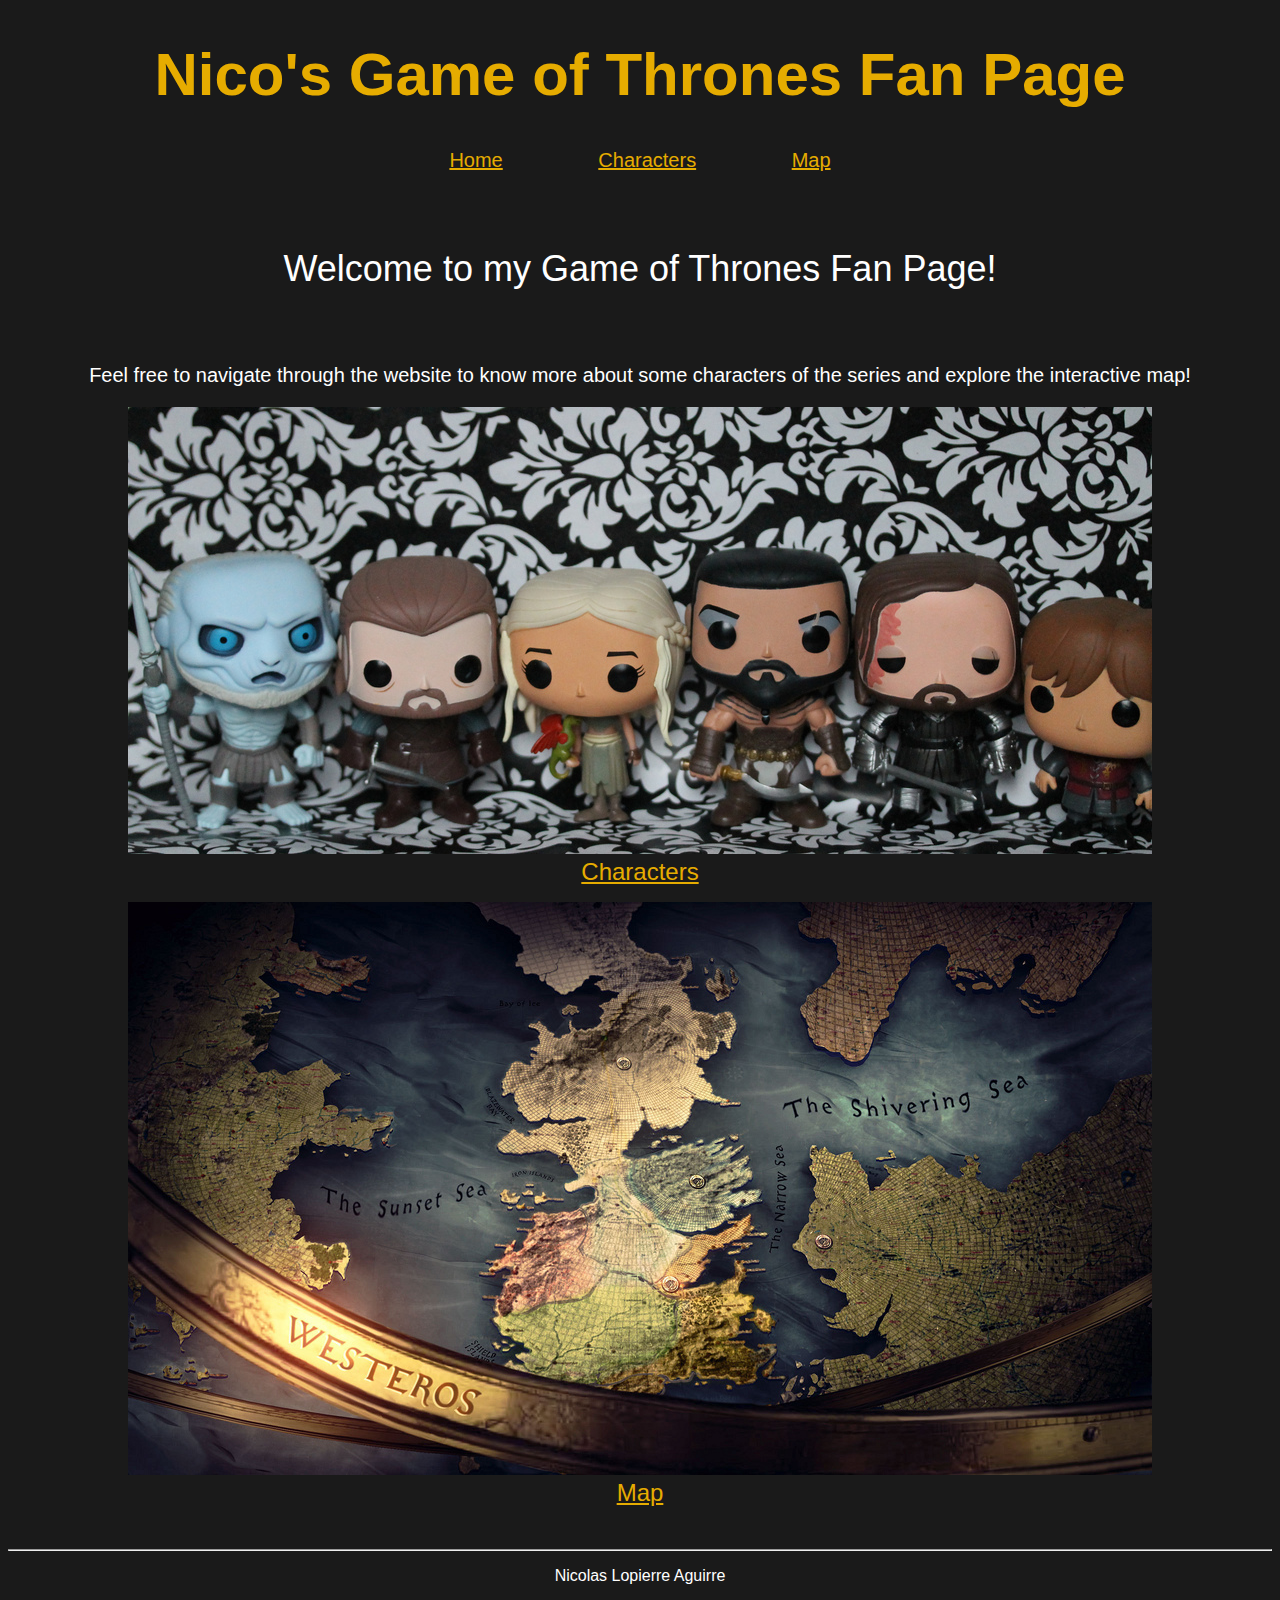
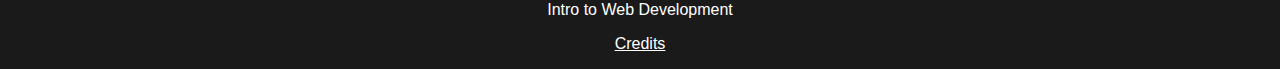
<file: index.html>
<!DOCTYPE html>
<html>
    <head>
        <title>Game of Thrones Fan Page</title>
        <link rel="icon" href="img/logo.ico">
        <link rel="stylesheet" href="css/style.css" type="text/css">
    </head>
    <body>
         <div id="header" align="center">
            <h1>Nico's Game of Thrones Fan Page</h1>
        </div>
        <div id="menu" align="center">
            <p>
                <a id="menu-index" href="index.html">Home</a>
                <a id="menu-characters"href="characters/index.html">Characters</a> 
                <a id="menu-map"href="map/index.html">Map</a>
            </p>
        </div>
        <div id="welcome" align="center">
            <p id="welcome-title">
                Welcome to my Game of Thrones Fan Page! 
            </p>
            <br>
            <p id="welcome-message">
                Feel free to navigate through the website to know more about some characters of the series and explore the interactive map!
            </p>
        </div>
        <div id="pictures" align="center">
            <figure>
                <a href="characters/index.html">
                    <img src="img/chars.jpg" title="Characters" alt="Link to Characters" >
                </a>
                <figcaption align="center">
                    <a href="characters/index.html" style="color: #e6ac00;">Characters</a>
                </figcaption>
            </figure>
            <figure>
                <a href="map/index.html"><img src="img/map.jpg" title="Map" alt="Link to Map"></a>
                <figcaption align="center" >
                    <a href="map/index.html">Map</a>
                </figcaption>
            </figure>
        </div>
        <br>
        <hr>
        <div id="footer" align="center">
            <p>Nicolas Lopierre Aguirre</p>
            <p>Intro to Web Development</p> 
            <p><a href="credits.html">Credits</a></p>
        </div>
    </body>
</html>
</file>
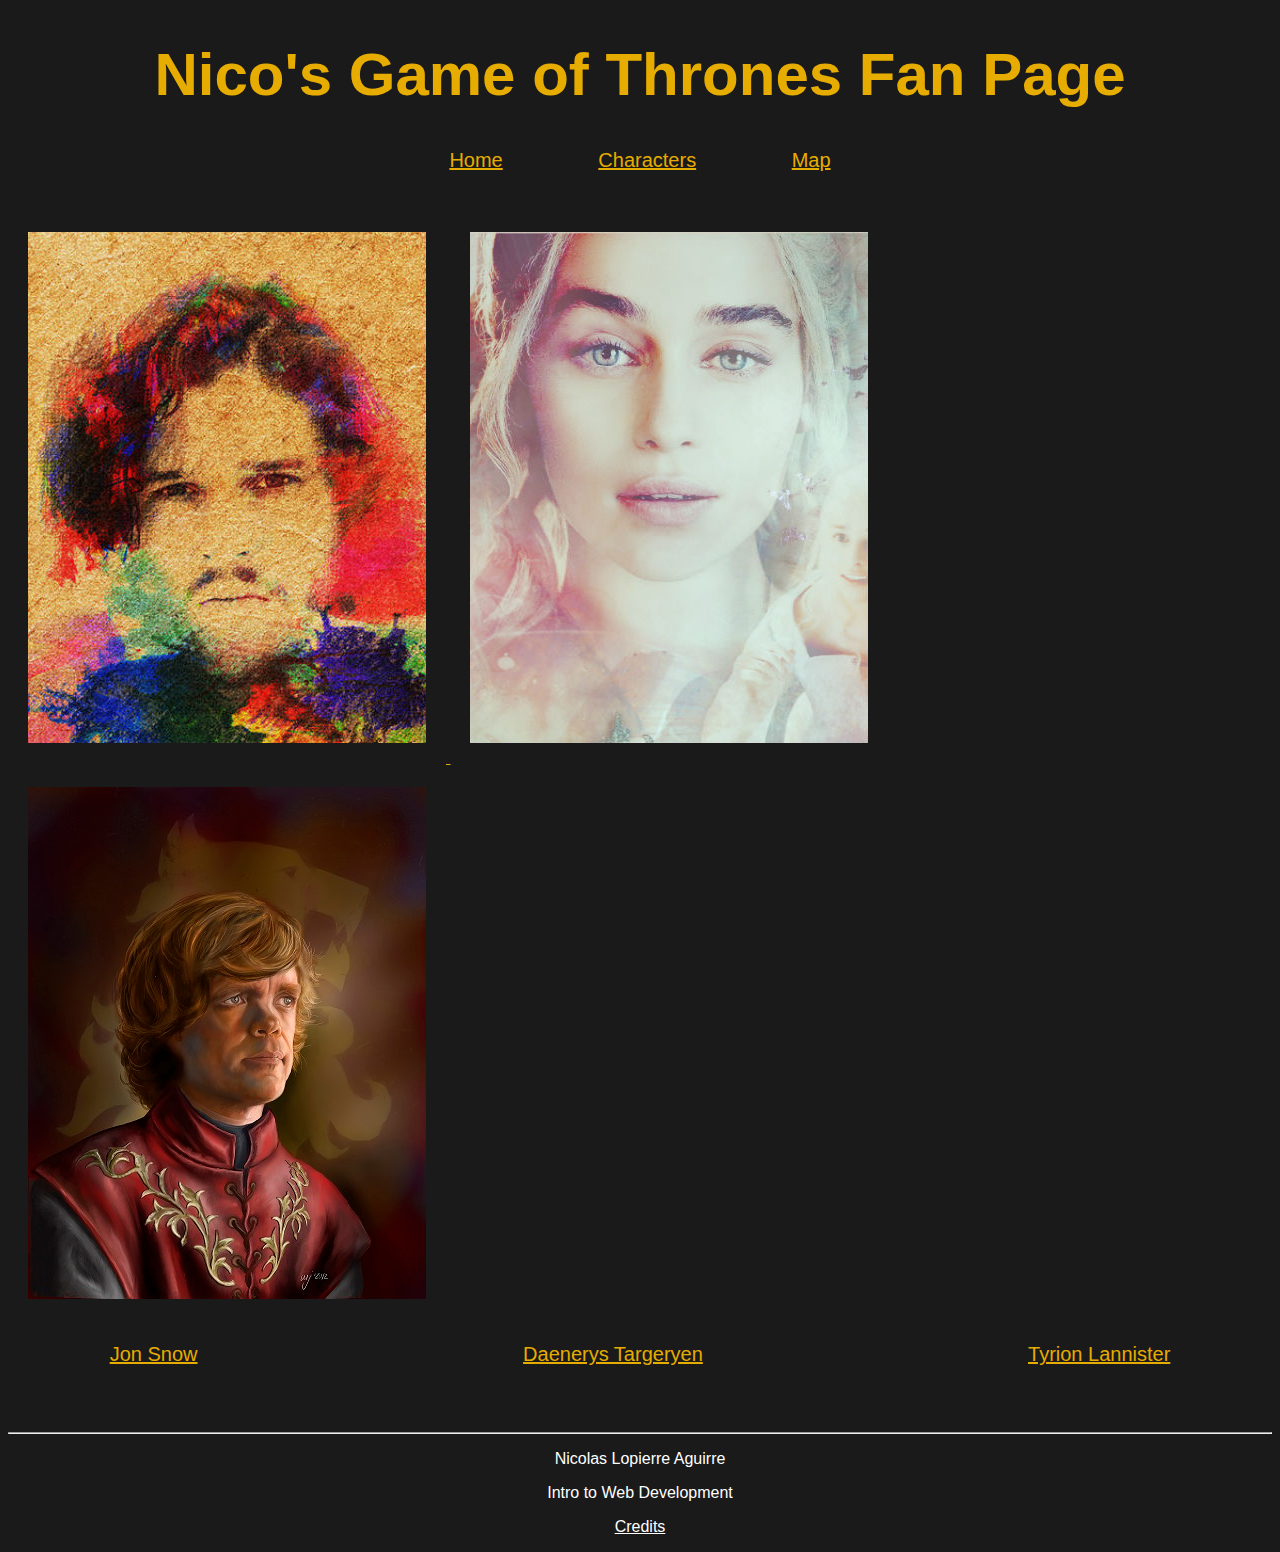
<file: characters/index.html>
<!DOCTYPE html>
<html>
    <head>
        <title>Game of Thrones Fan Page</title>
        <link rel="icon" href="../img/logo.ico">
        <link rel="stylesheet" href="../css/style.css" type="text/css">
    </head>
    <body style="background-color:#1a1a1a;">
         <div id="header" align="center">
            <h1 style="font-family: Arial, Helvetica, sans-serif;font-size:60px; color: #e6ac00" >Nico's Game of Thrones Fan Page</h1>
        </div>
        <div id="menu" align="center" style="font-size:20px; padding-bottom:20px;">
            <p>
                <a id="menu-index" href="../index.html" >Home</a>
                <a id="menu-characters" href=" ">Characters</a> 
                <a id="menu-map" href="../map/index.html">Map</a>
            </p>
        </div>
        <div id="pictures-characters">
            <a href="jon_snow.html">
                <img src="img/index_jon.jpg" title="Jon Snow" alt="Jon Snow's picture" >
            </a>
            <a href="daenerys_targaryen.html" align="center">
                <img src="img/index_daenerys.jpg" title="Daenerys Targaryen" alt="Daenerys Targaryen's picture" >
            </a>
            <a href="tyrion_lannister.html">
                <img src="img/index_tyrion.jpg" title="Tyrion Lannister" alt="Tyrion Lannister's picture" >
            </a>
        </div>
        <div id="characters-list" align="center">
            <p>
                <a href="jon_snow.html" align="left">Jon Snow</a>
                <a id="dany-link" href="daenerys_targaryen.html" style="padding-left:320px; padding-right:320px">Daenerys Targeryen</a>
                <a href="tyrion_lannister.html" align="right">Tyrion Lannister</a>
            </p>
        </div>
        <br>
        <hr>
        <div id="footer" align="center">
            <p>Nicolas Lopierre Aguirre</p>
            <p>Intro to Web Development</p>
            <p><a href="../credits.html" >Credits</a></p>
        </div>
    </body>
</html>
</file>
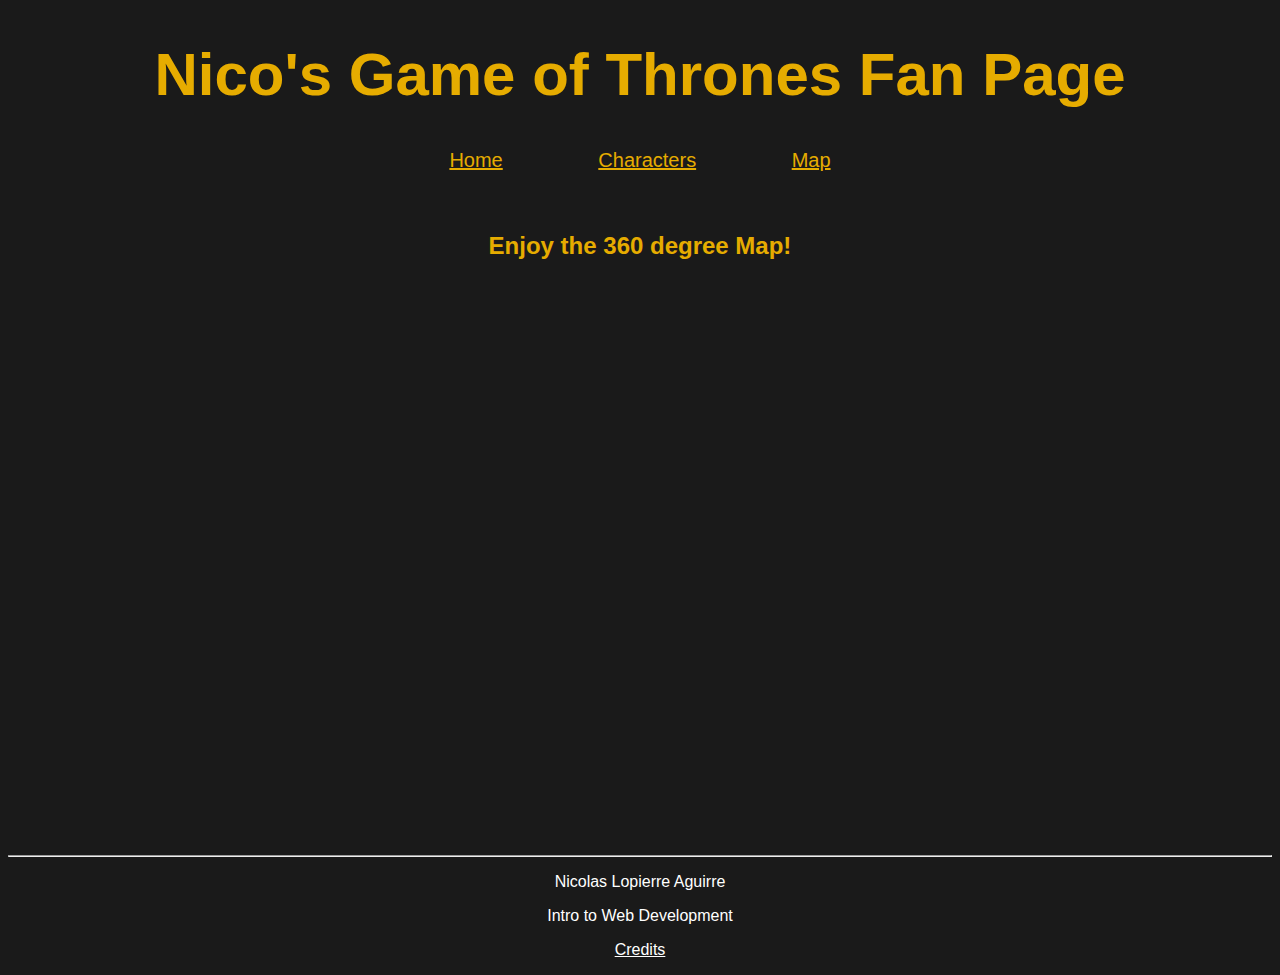
<file: map/index.html>
<!DOCTYPE html>
<html>
    <head>
        <title>Game of Thrones Fan Page</title>
        <link rel="icon" href="../img/logo.ico">
        <link rel="stylesheet" href="../css/style.css" type="text/css">
    </head>
    <body>
        
        <div id="header" align="center">
            <h1>Nico's Game of Thrones Fan Page</h1>
        </div>
        <div id="menu" align="center" style="font-size:20px;">
            <p>
                <a id="menu-index" href="../index.html">Home</a>
                <a id="menu-characters" href="../characters/index.html">Characters</a> 
                <a id="menu-map" href="index.html">Map</a>
            </p>
        </div>
        <div id="scene" align="center">
            <h2>Enjoy the 360 degree Map!</h2>
            <iframe src="https://www.facebook.com/plugins/video.php?href=https%3A%2F%2Fwww.facebook.com%2FGameOfThrones%2Fvideos%2F10153647535247734%2F&show_text=0&width=560" width="1000" height="563" style="border:none;overflow:hidden" scrolling="no" frameborder="0" allowTransparency="true" allowFullScreen="true">
                <p>Your browser doesn't support iframes. Go to <a href="https://www.youtube.com/watch?v=R-eTnIMwWKk">https://www.youtube.com/watch?v=R-eTnIMwWKk to see the video</a></p>
            </iframe>
        </div>
        <hr>
        <div id="footer" align="center">
            <p>Nicolas Lopierre Aguirre</p>
            <p>Intro to Web Development</p> 
            <p><a href="../credits.html">Credits</a></p>
        </div>
    </body>
</html>
</file>
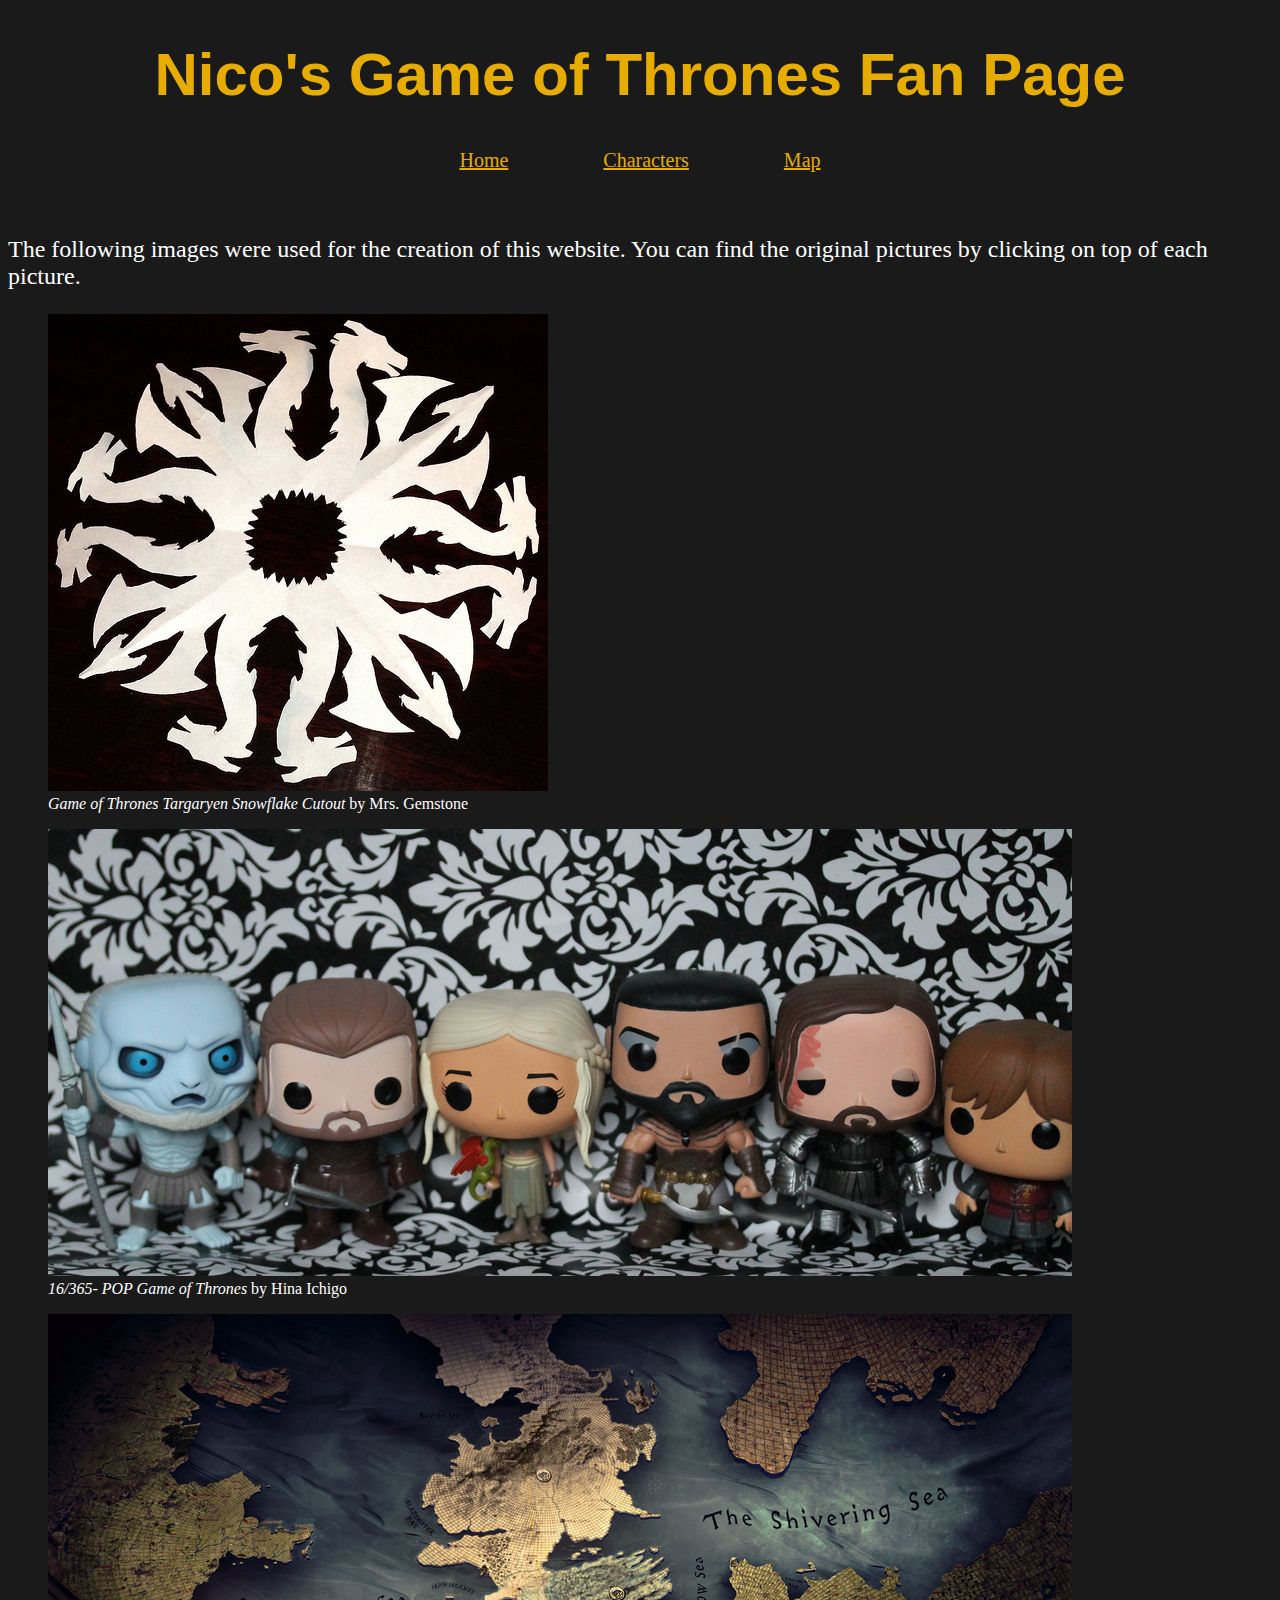
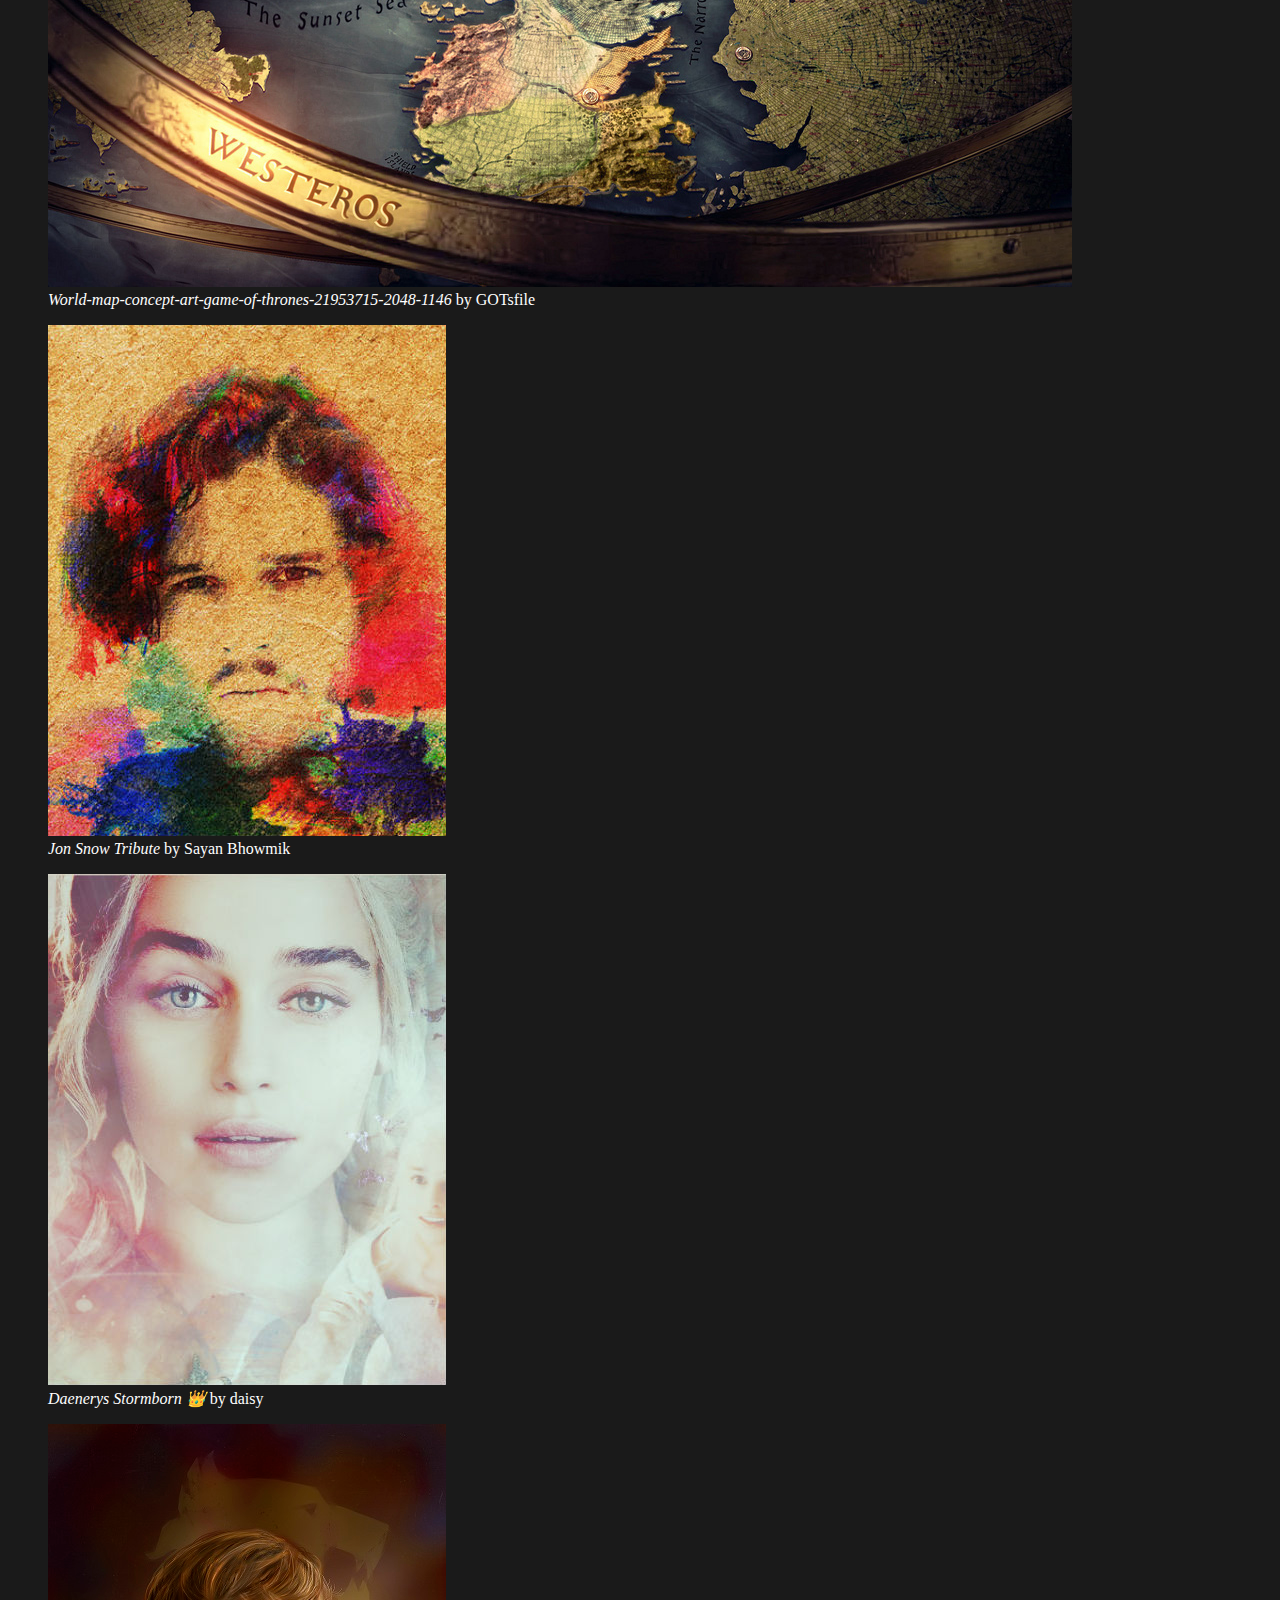
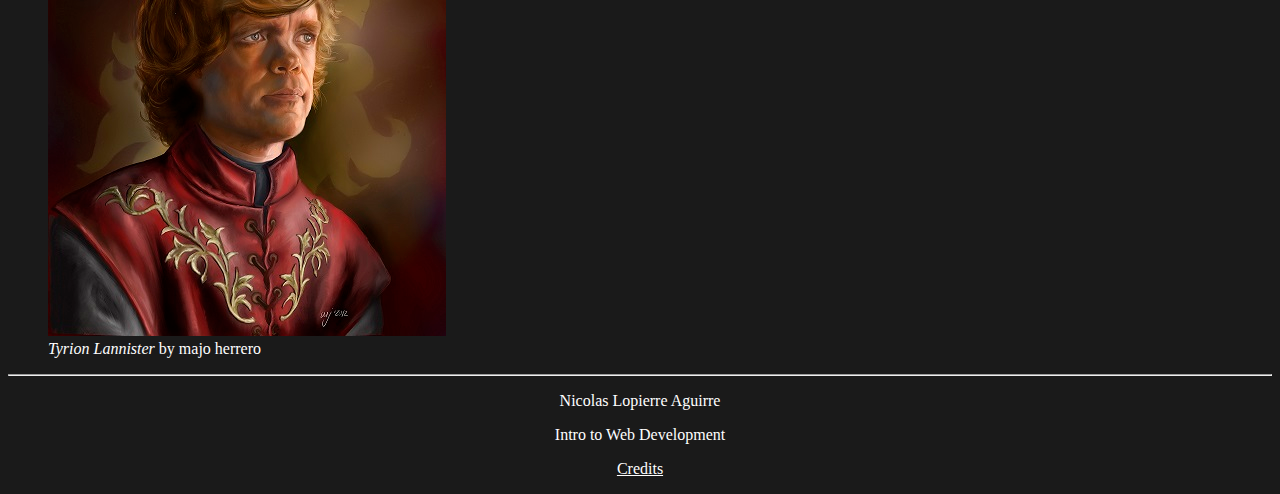
<file: credits.html>
<!DOCTYPE html>
<html>
    <head>
        <title>Game of Thrones Fan Page</title>
        <link rel="icon" href="img/logo.ico">
    </head>
    <body style="background-color:#1a1a1a;" style="font-family: Arial, Helvetica">
         <div id="header" align="center">
            <h1 style="font-family: Arial, Helvetica, sans-serif;font-size:60px; color: #e6ac00" >Nico's Game of Thrones Fan Page</h1>
        </div>
        <div id="menu" align="center" style="font-size:20px; padding-bottom:20px;">
            <p>
                <a href="index.html" style="padding: 10px 45px;color: #e6ac00;">Home</a>
                <a href="characters/index.html" style="padding: 10px 45px;color: #e6ac00;">Characters</a> 
                <a href="map/index.html" style="padding: 10px 45px;color: #e6ac00;">Map</a>
            </p>
        </div>
        <div id="credits" style="color:#ffffff;">
            <p style="color:#ffffff; font-size: 24px;">
                The following images were used for the creation of this website. You can find the original pictures by clicking on top of each picture.
            </p>
            <figure>
                <a href="https://www.flickr.com/photos/gemstone/11426138344/in/[base64]"><img src="img/logo.ico"/></a>
                <figcaption>
                    <em>Game of Thrones Targaryen Snowflake Cutout</em> by Mrs. Gemstone
                </figcaption>
            </figure>
            <figure>
                <a href="https://www.flickr.com/photos/pullip_junk/8386858355/in/[base64]"><img src="img/chars.jpg"/></a>
                <figcaption>
                    <em>16/365- POP Game of Thrones</em> by Hina Ichigo
                </figcaption>
            </figure>
            <figure>
                <a href="https://www.flickr.com/photos/63316291@N04/5760571958/in/[base64]"><img src="img/map.jpg"/></a>
                <figcaption>
                    <em>World-map-concept-art-game-of-thrones-21953715-2048-1146</em> by GOTsfile
                </figcaption>
            </figure>
            <figure>
                <a href="https://www.flickr.com/photos/snbk97/18861258031/in/[base64]"><img src="characters/img/index_jon.jpg"/></a>
                <figcaption>
                    <em>Jon Snow Tribute</em> by Sayan Bhowmik
                </figcaption>
            </figure>
            <figure>
                <a href="https://www.flickr.com/photos/i_heart_him/17172072722/in/[base64]"><img src="characters/img/index_daenerys.jpg"/></a>
                <figcaption>
                    <em>Daenerys Stormborn 👑</em> by daisy
                </figcaption>
            </figure>
            <figure>
                <a href="https://www.flickr.com/photos/47177860@N02/7614400056/in/[base64]"><img src="characters/img/index_tyrion.jpg"/></a>
                <figcaption>
                    <em>Tyrion Lannister</em> by majo herrero
                </figcaption>
            </figure>
        </div>
        <hr>
        <div id="footer" align="center" style="color: white;">
            <p>Nicolas Lopierre Aguirre</p>
            <p>Intro to Web Development</p> 
            <p><a href="credits.html" style="color:#ffffff">Credits</a></p>
        </div>
    </body>
</html>
</file>
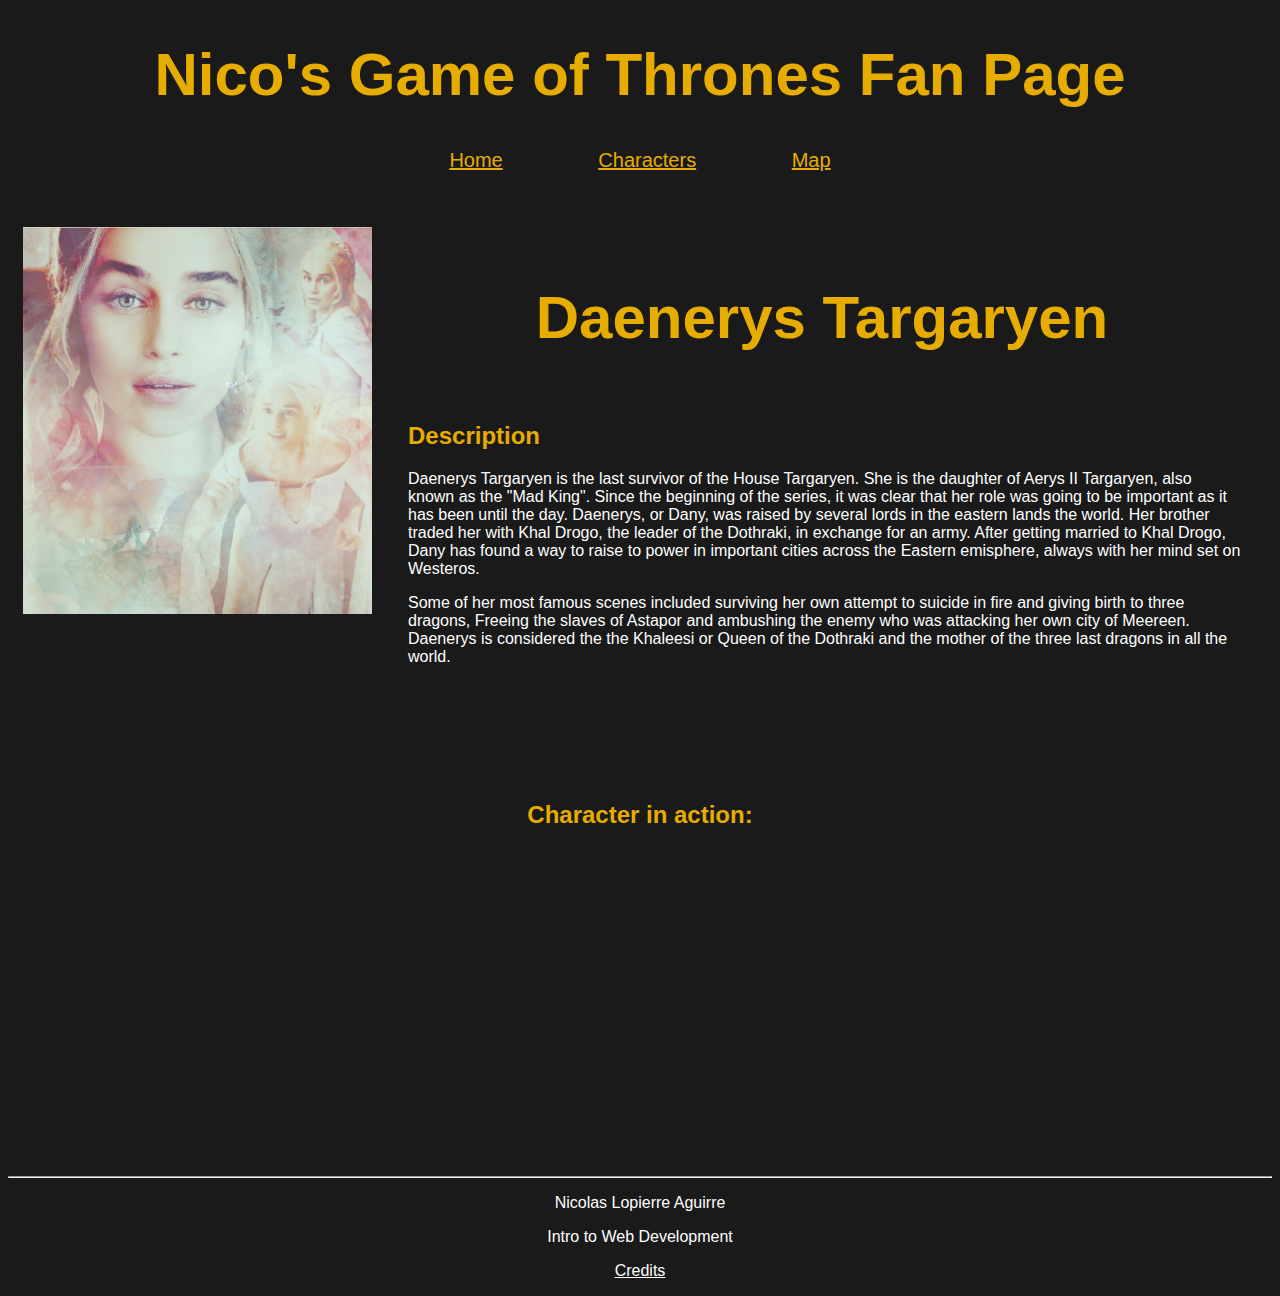
<file: characters/daenerys_targaryen.html>
<!DOCTYPE html>
<html>
    <head>
        <title>Game of Thrones Fan Page</title>
        <link rel="icon" href="../img/logo.ico">
        <link rel="stylesheet" type="text/css" href="../css/style.css">
    </head>
    <body>
        
        <div id="header" align="center">
            <h1>Nico's Game of Thrones Fan Page</h1>
        </div>
        <div id="menu" align="center">
            <p>
                <a id="menu-index" href="../index.html">Home</a>
                <a id="menu-characters" href="../characters/index.html" >Characters</a> 
                <a id="menu-map" href="../map/index.html">Map</a>
            </p>
        </div>
        <div id="char-picture">
            <img src="img/profile_daenerys.jpg" title="Daenerys Targaryen" align="left"  alt="Daenerys Targaryen's picture" width="349" length="432" >
        </div>
        <div id="name" align="center">
            <h1>Daenerys Targaryen</h1>
        </div>
        <div id="description">
            <h2> Description</h2>
            <p>Daenerys Targaryen is the last survivor of the House Targaryen. She is the daughter of Aerys II Targaryen, also known as the "Mad King". Since the beginning of the series, it was clear that her role was going to be important as it has been until the day. Daenerys, or Dany, was raised by several lords in the eastern lands the world. Her brother traded her with Khal Drogo, the leader of the Dothraki, in exchange for an army. After getting married to Khal Drogo, Dany has found a way to raise to power in important cities across the Eastern emisphere, always with her mind set on Westeros.</p>
            <p>Some of her most famous scenes included surviving her own attempt to suicide in fire and giving birth to three dragons, Freeing the slaves of Astapor and ambushing the enemy who was attacking her own city of Meereen. Daenerys is considered the the Khaleesi or Queen of the Dothraki and the mother of the three last dragons in all the world.</p>
        </div>
        <div id="scene" align="center">
            <h2>Character in action:</h2>
            <iframe width="560" height="315" src="https://www.youtube.com/embed/0cHRmQWUCl4" frameborder="0" allowfullscreen>
                <p>Your browser doesn't support iframes. Go to <a href="https://www.youtube.com/embed/0cHRmQWUCl4">https://www.youtube.com/embed/0cHRmQWUCl4 to see the video</a></p>
            </iframe>
        </div>
        <hr>
        <div id="footer" align="center">
            <p>Nicolas Lopierre Aguirre</p>
            <p>Intro to Web Development</p>
            <p><a href="../credits.html">Credits</a></p>
        </div>
    </body>
</html>
</file>
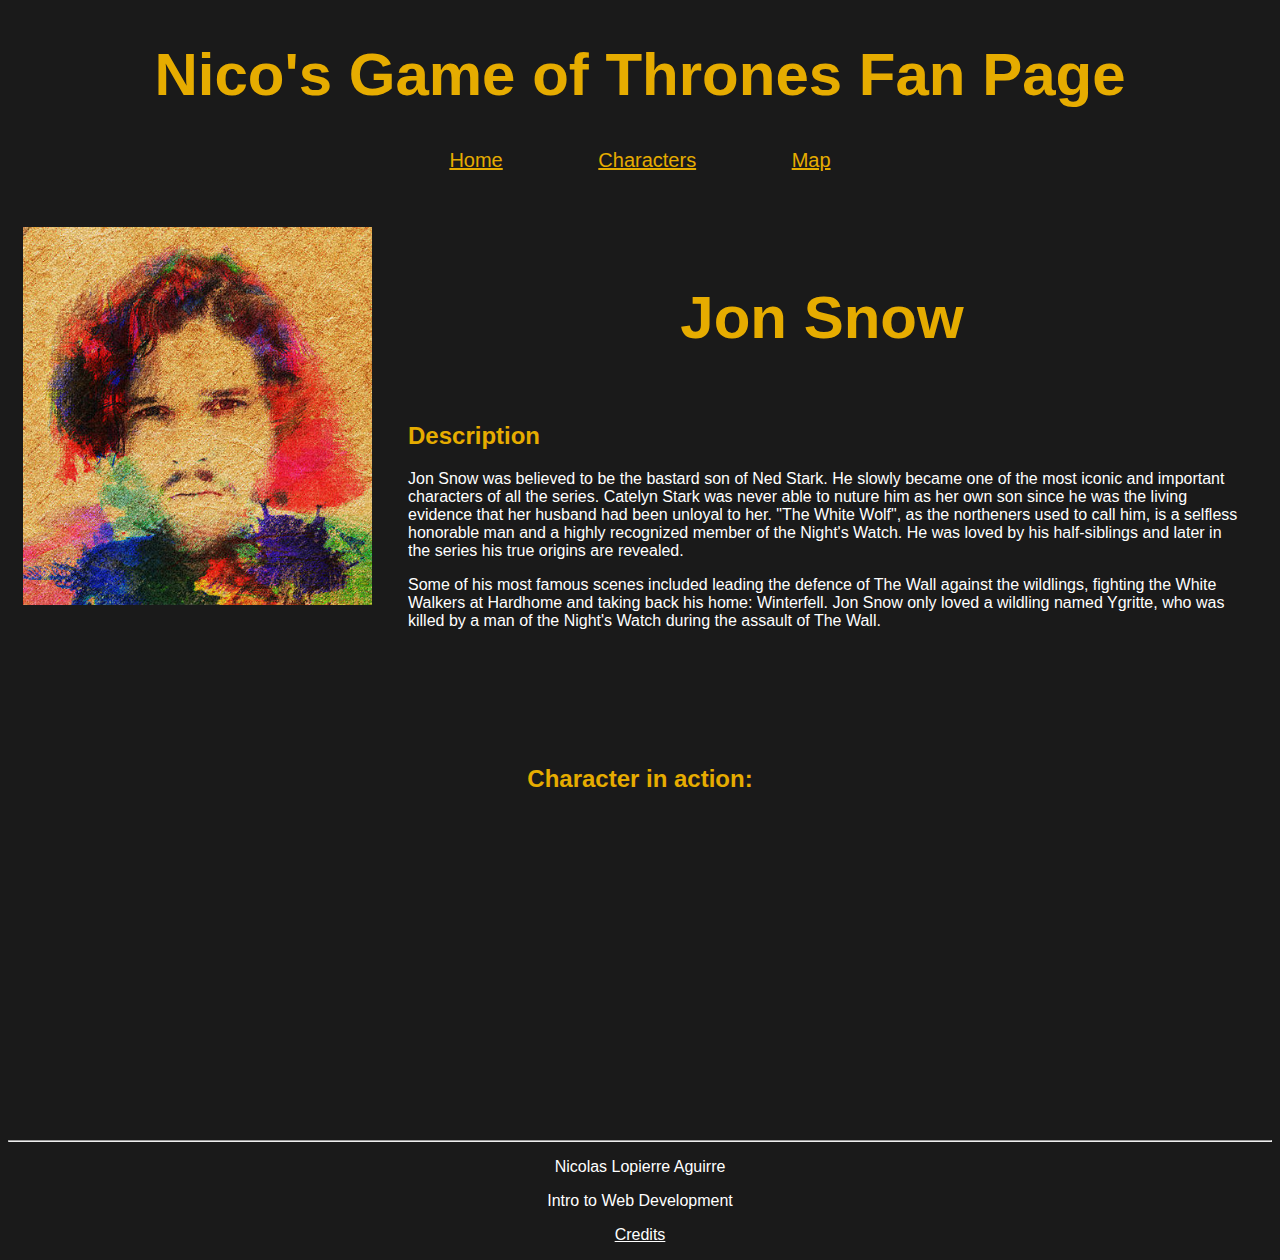
<file: characters/jon_snow.html>
<!DOCTYPE html>
<html>
    <head>
        <title>Game of Thrones Fan Page</title>
        <link rel="icon" href="../img/logo.ico">
        <link rel="stylesheet" type="text/css" href="../css/style.css">
    </head>
    <body>
        
        <div id="header" align="center">
            <h1>Nico's Game of Thrones Fan Page</h1>
        </div>
        <div id="menu" align="center">
            <p>
                <a id="menu-index" href="../index.html">Home</a>
                <a id="menu-characters" href="../characters/index.html" >Characters</a> 
                <a id="menu-map" href="../map/index.html">Map</a>
            </p>
        </div>
        <div id="char-picture" >
            <img src="img/profile_jon_snow.jpg" title="Jon Snow" align="left"  alt="Jon Snow's picture" width="349" length="432" >
        </div>
        <div id="name" align="center">
            <h1>Jon Snow</h1>
        </div>
        <div id="description">
            <h2> Description</h2>
            <p>Jon Snow was believed to be the bastard son of Ned Stark. He slowly became one of the most iconic and important characters of all the series. Catelyn Stark was never able to nuture him as her own son since he was the living evidence that her husband had been unloyal to her. "The White Wolf", as the northeners used to call him, is a selfless honorable man and a highly recognized member of the Night's Watch. He was loved by his half-siblings and later in the series his true origins are revealed.
            </p>
            <p>Some of his most famous scenes included leading the defence of The Wall against the wildlings, fighting the White Walkers at Hardhome and taking back his home: Winterfell. Jon Snow only loved a wildling named Ygritte, who was killed by a man of the Night's Watch during the assault of The Wall.</p>
        </div>
        <div id="scene" align="center" style="color:#e6ac00">
            <h2>Character in action:</h2>
            <iframe width="560" height="315" src="https://www.youtube.com/embed/uLDjtkjFHxU" frameborder="0" allowfullscreen>
                <p>Your browser doesn't support iframes. Go to <a href="https://www.youtube.com/watch?v=R-eTnIMwWKk">https://www.youtube.com/watch?v=R-eTnIMwWKk to see the video</a></p>
            </iframe>
        </div>
        <hr>
        <div id="footer" align="center">
            <p>Nicolas Lopierre Aguirre</p>
            <p>Intro to Web Development</p>
            <p><a href="../credits.html">Credits</a></p>
        </div>
    </body>
</html>
</file>
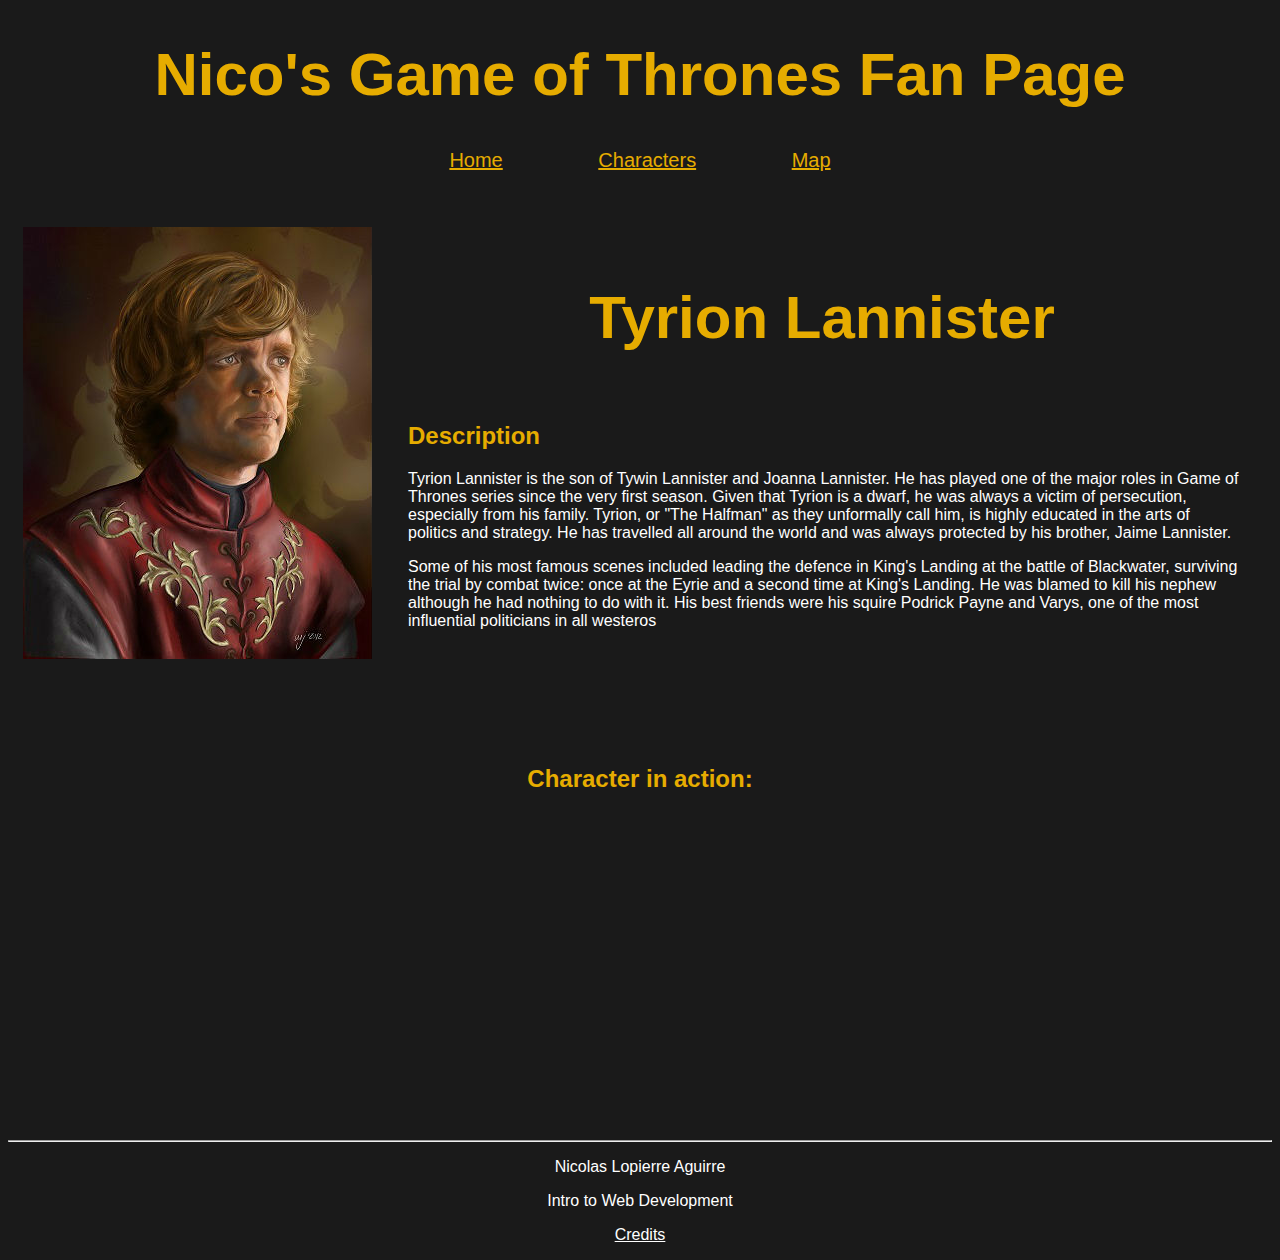
<file: characters/tyrion_lannister.html>
<!DOCTYPE html>
<html>
    <head>
        <title>Game of Thrones Fan Page</title>
        <link rel="icon" href="../img/logo.ico">
        <link rel="stylesheet" href="../css/style.css" type="text/css">
    </head>
    <body>
        
        <div id="header" align="center">
            <h1>Nico's Game of Thrones Fan Page</h1>
        </div>
        <div id="menu" align="center">
            <p>
                <a id="menu-index" href="../index.html">Home</a>
                <a id="menu-characters" href="../characters/index.html" >Characters</a> 
                <a id="menu-map" href="../map/index.html">Map</a>
            </p>
        </div>
        <div id="char-picture" style="padding:15px;">
            <img src="img/profile_tyrion.jpg" title="Tyrion Lannister" align="left"  alt="Tyrion Lannister's picture" width="349" length="432" >
        </div>
        <div id="name" align="center">
            <h1>Tyrion Lannister</h1>
        </div>
        <div id="description">
            <h2> Description</h2>
            <p>Tyrion Lannister is the son of Tywin Lannister and Joanna Lannister. He has played one of the major roles in Game of Thrones series since the very first season. Given that Tyrion is a dwarf, he was always a victim of persecution, especially from his family. Tyrion, or "The Halfman" as they unformally call him, is highly educated in the arts of politics and strategy. He has travelled all around the world and was always protected by his brother, Jaime Lannister.
            </p>
            <p>Some of his most famous scenes included leading the defence in King's Landing at the battle of Blackwater, surviving the trial by combat twice: once at the Eyrie and a second time at King's Landing. He was blamed to kill his nephew although he had nothing to do with it. His best friends were his squire Podrick Payne and Varys, one of the most influential politicians in all westeros</p>
        </div>
        <div id="scene" align="center">
            <h2>Character in action:</h2>
            <iframe width="560" height="315" src="https://www.youtube.com/embed/R-eTnIMwWKk" frameborder="0" allowfullscreen>
                <p>Your browser doesn't support iframes. Go to <a href="https://www.youtube.com/watch?v=R-eTnIMwWKk">https://www.youtube.com/watch?v=R-eTnIMwWKk to see the video</a></p>
            </iframe>
        </div>
        <hr>
        <div id="footer" align="center">
            <p>Nicolas Lopierre Aguirre</p>
            <p>Intro to Web Development</p> 
            <p><a href="../credits.html">Credits</a></p>
        </div>
    </body>
</html>
</file>
<file: css/style.css>
/* Home */
body{
    background-color:#1a1a1a;
    font-family: Arial, Helvetica, sans-serif;
}

a{
    color:#e6ac00;
}

h1{
    font-family: Arial, Helvetica, sans-serif;
    font-size:60px;
    color: #e6ac00;
}

#menu{
    font-size:20px;
    padding-bottom:20px;
}

#menu-index{
    padding: 10px 45px;
    color: #e6ac00;
}

#menu-characters{
    padding: 10px 45px;
    color: #e6ac00;
}

#menu-map{
    padding: 10px 45px;
    color: #e6ac00;
}

#welcome{
    color:#ffffff;
    font-family: Arial, Helvetica, sans-serif;
}

#welcome-title{
    font-size:36px;
}

#welcome-message{
    font-size:20px;
}

#pictures a{
    padding:20px;
}

#pictures figcaption{
    font-size: 24px;
}

#footer p{
    color:#ffffff;
}

#footer a{
    color:white;
}

/* Index characters*/
#pictures-characters a img{
    padding:20px;
}

#characters-list{
    font-size:20px; padding-bottom:20px;
}

/* characters */

#char-picture{
    padding:15px;
}

#description{
    color:#ffffff; 
    padding:10px 30px 100px 400px;
}

h2{
    color:#e6ac00;
}

#scene{
    color: #e6ac00;
}

/* Map */
</file>
